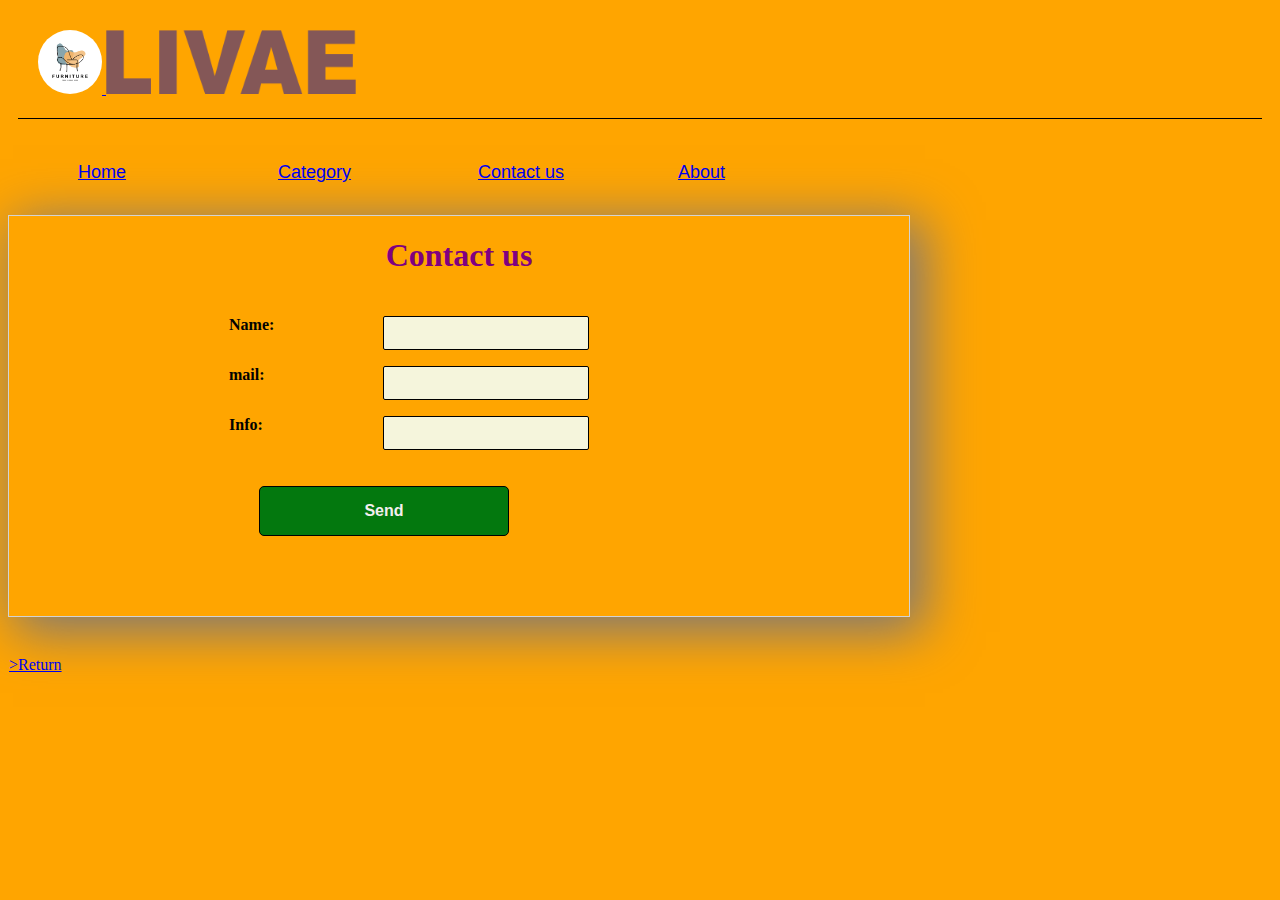
<file: contact.html>
<!DOCTYPE html>
<html lang="en">

<head>
    <meta charset="UTF-8">
    <meta http-equiv="X-UA-Compatible" content="IE=edge">
    <meta name="viewport" content="width=device-width, initial-scale=1.0">
    <link rel="stylesheet" type="text/css" href="mainstyle.css">
    <link rel="stylesheet" type="text/css" href="substyle.css" />
    <title>Contact us</title>
</head>

<body class="orange">
    <div id="top_block">
        <div id="top_logo_block">
            <a target="_self" href="/index.html">
                <img id="logo" src="/icon/furniture-logo.png" width="64px" height="64px">
            </a>
            <a target="_self" href="/index.html">
                <img src="/image/LIVAE.png" width="250px" height="64px">
            </a>
        </div>
        <div id="top_navi_block">
            <ul class="nav_ul impact small">
                <li class="active big impact"><a href="/index.html">Home</a></li>
                <li class="big impact"><a href="#category">Category</a></li>
                <li class="big impact"><a href="/contact.html">Contact us</a></li>
                <li class="big impact"><a href="#about">About</a></li>
            </ul>
        </div>

        <div id="main_block">
            <div>
                <h1>Contact us</h1>
            </div>
            <div>
                <form id="sub_block">
                    <label>Name: </label>
                    <input type="text" id="fullName">
                    <br>

                    <label>mail: </label>
                    <input type="email" id="email">
                    <br>

                    <label>Info: </label>
                    <input type="text" id="info">
                    <br>

                    <button>Send</button>
                </form>

                </ul>
            </div>

            <div>
                <p><a class="bottomReturn" href="/main.html">>Return</a></p>
            </div>

        </div>

    </div>

</body>

</html>
</file>
<file: mainstyle.css>
.orange {
    background-color: orange;
}

.impact {
    font-family: Impact, Haettenschweiler, 'Arial Narrow Bold', sans-serif;
}

.under_line {
    text-decoration: underline;
}

.Verdana {
    font-family: Verdana, Geneva, Tahoma, sans-serif;
}

.small {
    font-size: small;
}

.big {
    font-size: large;
}

.show_left {
    align-items: start;
}

.frame {
    border: 1px solid black;
}

.violet {
    border-color: violet;
}

.top_block {
    width: 100%;
    height: auto;
    margin: 0px;
    padding: 0px;
    box-shadow: 0px 10px 50px 1px rgb(124, 120, 120);
}

#logo {
    border-radius: 50%;
}

#top_logo_block,
#top_navi_block {
    padding: 20px;
    margin: 10px;
}

#top_logo_block {
    border-bottom: 1px solid black;
}

.nav_ul {
    list-style-type: none;
    height: 10px;
    /* margin: 10px;
    padding: 20px; */
    /* border-style: outset; */
    /* box-shadow: 10px 10px 50px 5px rgb(124, 120, 120); */
}

li {
    display: inline;
    float: left;
}

li a {
    display: block;
    width: 200px;
}

li a:hover {
    text-decoration: underline;
    color: darkgray;
}

li:active {
    color: red;
}

/* .active {
    color: red;
} */

.img_content_block {
    width: 100%;
    height: 400px;
    margin: 5px;
    /* display: inline-block; */
    /* overflow: hidden; */
}

#left_img_block {
    width: 50%;
    height: 100%;
    float: left;
}

#right_img_block {
    width: 50%;
    height: 100%;
    float: right;
}

.gallery_block {
    width: 100%;
    /* height: auto; */
}

#gallery {
    width: 250px;
    border: 1px solid #ccc;
    float: left;
    border-style: groove;
    margin: 2px;
    padding: 5px;
    text-align: center;
    align-items: start;
}

#gallery:hover {
    border: 1px solid #000;
    background-color: rgb(224, 242, 242);
}

#gallery img {
    width: 100%;
    height: auto;
}

div.desc {
    padding: 15px;
    text-align: center;
}


.footer {
    /* position: fixed; */
    width: 100%;
    height: 400px;
    /* position: relative; */
}

.footer_intro_main_block {
    width: 100%;
    height: 100%;
    display: inline-block;
    box-shadow: 0px 10px 50px 1px rgb(124, 120, 120);
    margin-top: 20px;
}

.footer_left_block {
    width: 50%;
    height: 80%;
    float: left;
}

.footer_right_block {
    width: 30%;
    height: 80%;
    align-items: start;
    float: left;
    margin-top: 20px;
    margin-left: 50px;
}

.footer_bottom_block {
    width: 100%;
    height: 20%;
    float: left;
    align-items: start;
    border-top: 1px solid darkgray;
}

.footer_bottom_block p {
    margin-left: 50px;
}

.footer_join_block {
    width: 50%;
    margin-top: 50px;
    margin-left: 50px;
}

button.product_button {
    width: 100px;
    height: 30px;
    border-radius: 15px;
    color: rgb(27, 26, 26);
    background-color: lightgray;
}

button.join_button {
    width: 200px;
    height: 40px;
    border-radius: 20px;
}

table {
    width: 10%;
    border-collapse: collapse;
    width: 100%;
}

/* tr {
    border-bottom: 1px solid #ddd;
} */
</file>
<file: substyle.css>
#main_block {
    /* width: 80%; */
    height: 400px;
    border: 1px solid lightgray;
    box-shadow: 10px 10px 50px 5px rgb(124, 120, 120);
    align-items: center;
    width: 900px;

}

h1 {
    width: 100%;
    color: purple;
    text-align: center;
}

#sub_block {
    padding-left: 200px;
    /* align-items: center; */
}

.title_block {
    align-items: center;
}

form {
    margin: 20px;
    padding: 20px;
    width: 400px;
    height: 300px;
    align-items: center;
}

form label {
    width: 150px;
    height: 30px;
    display: inline-block;
    color: #020202;
    font-weight: bold;
    font-size: medium;
    /* margin: 10px; */
    margin-bottom: 20px;
    align-items: end;
}

form input,
textarea {
    width: 200px;
    height: 30px;
    display: inline-block;
    background-color: beige;
    border: 1px solid black;
    border-radius: 2px;
    vertical-align: top;
}

button {
    width: 250px;
    height: 50px;
    align-items: center;
    font-weight: bold;
    font-size: medium;
    color: rgb(243, 239, 239);
    background-color: rgb(3, 120, 14);
    border: 1px solid black;
    border-radius: 5px;
    margin-top: 20px;
    margin-left: 30px;
}
</file>
